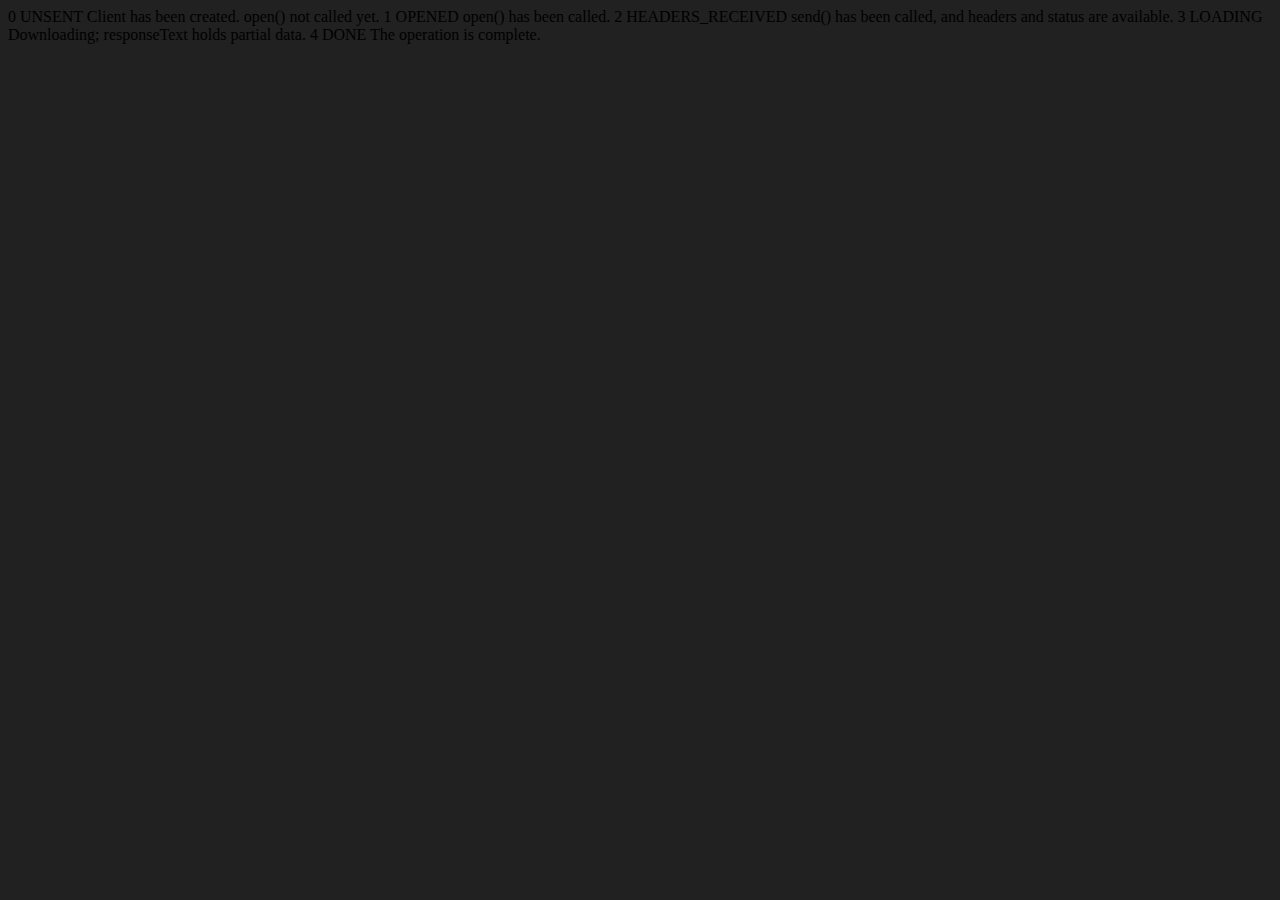
<file: Advance_JS/APIRequest.html>
<!DOCTYPE html>
<html lang="en">

<head>
    <meta charset="UTF-8">
    <meta name="viewport" content="width=device-width, initial-scale=1.0">
    <title>Document</title>
</head>

<body style="background-color: #212121;">
    0 UNSENT Client has been created. open() not called yet.
    1 OPENED open() has been called.
    2 HEADERS_RECEIVED send() has been called, and headers and status are available.
    3 LOADING Downloading; responseText holds partial data.
    4 DONE The operation is complete.
</body>
<script>
    const requestUrl = 'https://api.github.com/users/hiteshchoudhary'
    const xhr = new XMLHttpRequest();
    xhr.open('GET', requestUrl)
    xhr.onreadystatechange = function () {
        console.log(xhr.readyState);
        if (xhr.readyState === 4) {
            const data = JSON.parse(this.responseText)
            console.log(typeof data);
            console.log(data.followers);
        }
    }
    xhr.send();
</script>

</html>
</file>
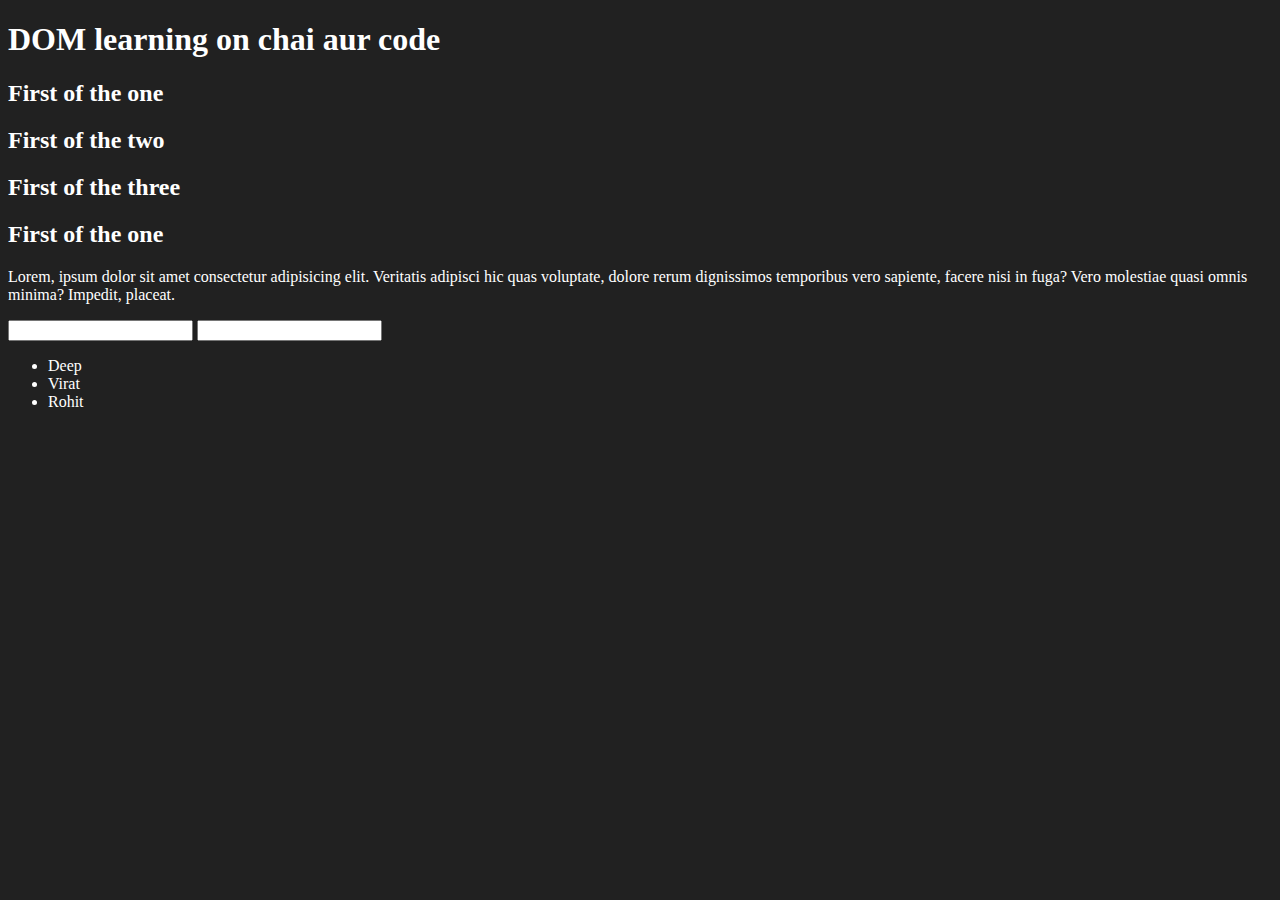
<file: dom/dom.html>
<!DOCTYPE html>
<html lang="en">

<head>
    <meta charset="UTF-8">
    <title>DOM Learning</title>
    <style>
        .bg-black {
            background-color: #212121;
            color: #fff;
        }
    </style>
</head>

<body class="bg-black">
    <div>
        <h1 id="title" class="heading">DOM learning on chai aur code <span style="display: none;">test text</span></h1>
        <h2>First of the one</h2>
        <h2>First of the two</h2>
        <h2>First of the three</h2>
        <h2>First of the one</h2>Lorem, ipsum dolor sit amet consectetur adipisicing elit. Veritatis adipisci hic quas
        voluptate, dolore rerum
        dignissimos temporibus vero sapiente, facere nisi in fuga? Vero molestiae quasi omnis minima? Impedit,
        placeat.</p>

        <input type="text">
        <input type="password">

        <ul>
            <li class="list-item">Deep</li>
            <li class="list-item">Virat</li>
            <li class="list-item">Rohit</li>

        </ul>
    </div>
</body>

</html>
</file>
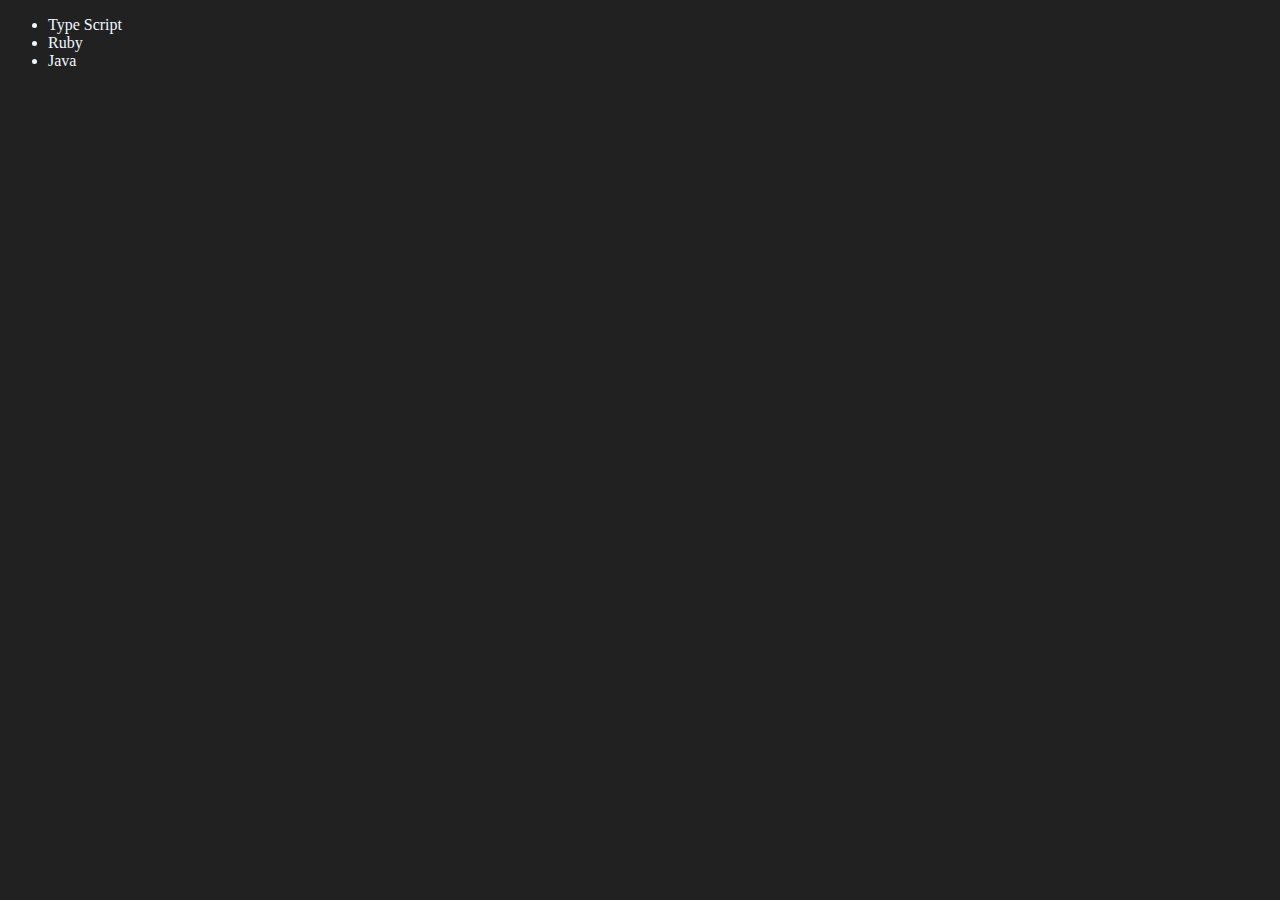
<file: dom/DOM_four.html>
<!DOCTYPE html>
<html lang="en">

<head>
    <meta charset="UTF-8">
    <meta name="viewport" content="width=device-width, initial-scale=1.0">
    <title>Deep | DOM Four</title>
</head>

<body style="background-color: #212121; color: aliceblue;">
    <ul class="language">
        <li>Java Script</li>
    </ul>
</body>
<script>
    function addLanguage(lanName) {
        const li = document.createElement('li')
        li.innerHTML = `${lanName}`
        document.querySelector('.language').appendChild(li)

    }
    addLanguage("Python")
    addLanguage("Java")


    function addopti(lanName) {
        const li = document.createElement('li')
        li.appendChild(document.createTextNode(lanName))
        document.querySelector('.language').appendChild(li)
    }
    addopti('golang')


    //Edit
    const seclang = document.querySelector("li:nth-child(2)")
    // console.log(seclang)
    //    seclang.innerHTML = "Ruby"
    const newli = document.createElement('li')
    newli.textContent = "Ruby"
    seclang.replaceWith(newli)


    // Edit
    const firstlang = document.querySelector("li:first-child")
    firstlang.outerHTML = '<li>Type Script</li>'

    // Remove
    const lastlang = document.querySelector('li:last-child')
    lastlang.remove()   
</script>

</html>
</file>
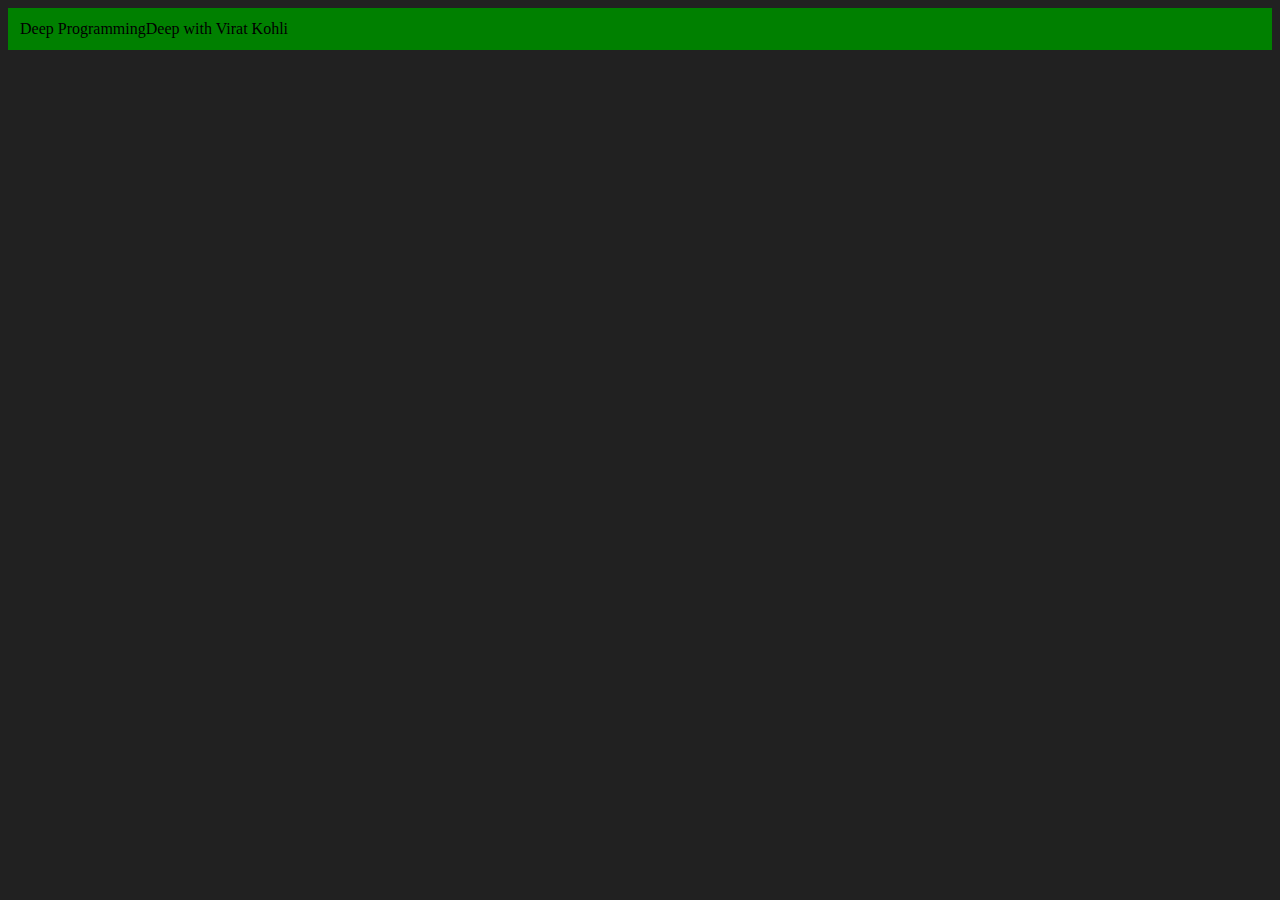
<file: dom/DOM_Three.html>
<!DOCTYPE html>
<html lang="en">
<head>
    <meta charset="UTF-8">
    <meta name="viewport" content="width=device-width, initial-scale=1.0">
    <title>DOM Three</title>
</head>
<body style="background-color: #212121;">
   
</body>
<script>
   const div = document.createElement('div')
   console.log(div)
   div.className = "main"
   div.id= Math.round(Math.random() * 10 + 1)
   div.setAttribute("title","generated title")
   div.style.backgroundColor = "green"
   div.style.padding = "12px"
   div.innerText = "Deep Programming"
   const addText = document.createTextNode("Deep with Virat Kohli")
   div.appendChild(addText)
   document.body.appendChild(div)
</script>
</html>
</file>
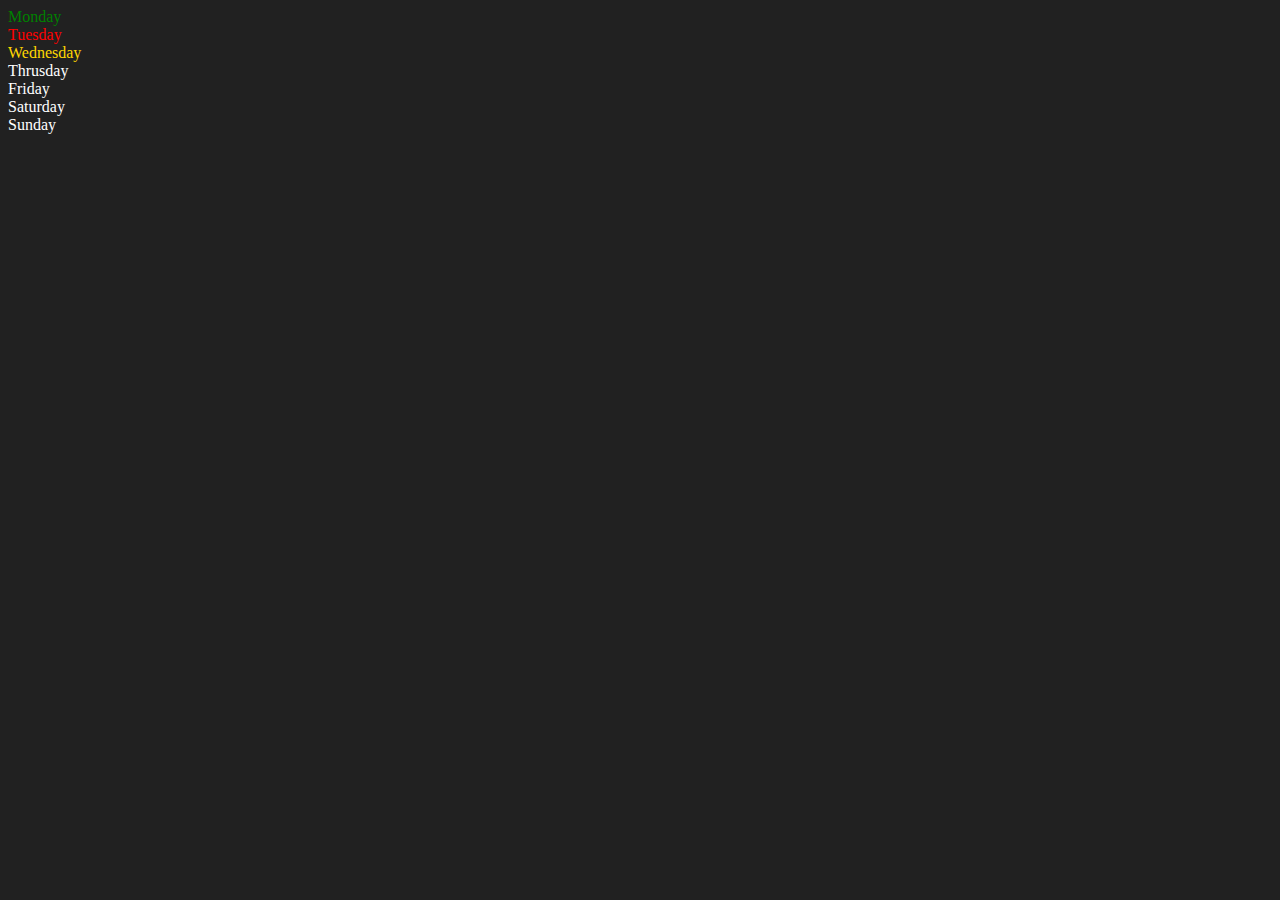
<file: dom/dum part two.html>
<!DOCTYPE html>
<html lang="en">
<head>
    <meta charset="UTF-8">
    <meta name="viewport" content="width=device-width, initial-scale=1.0">
    <title>DOM PART 2</title>
</head>
<body style="background-color: #212121;">
    <div class="parent" style="color: white;">
        <!-- this is day nodes -->
        <div class="day">Monday</div>
        <div class="day">Tuesday</div>
        <div class="day">Wednesday</div>
        <div class="day">Thrusday</div>
        <div class="day">Friday</div>
        <div class="day">Saturday</div>
        <div class="day">Sunday</div>
    </div>
    <script>
        const parent = document.querySelector('.parent')
        // console.log(parent)
        // console.log(parent.children)
        // console.log(parent.children[5])
        // console.log(parent.children[5].innerHTML)


        // for (let i = 0; i < parent.children.length; i++){
        //     console.log(parent.children[i].innerHTML)
        // }

        parent.children[1].style.color="red"
        parent.children[0].style.color="green"
        parent.children[2].style.color="gold"


        // console.log(parent.firstElementChild)
        // console.log(parent.lastElementChild)

        const dayone = document.querySelector('.day')
        // console.log(dayone)
        // console.log(dayone.parentElement)
        // console.log(dayone.nextElementSibling)

        console.log("NODES: ",parent.childNodes)
    </script>
</body>
</html>
</file>
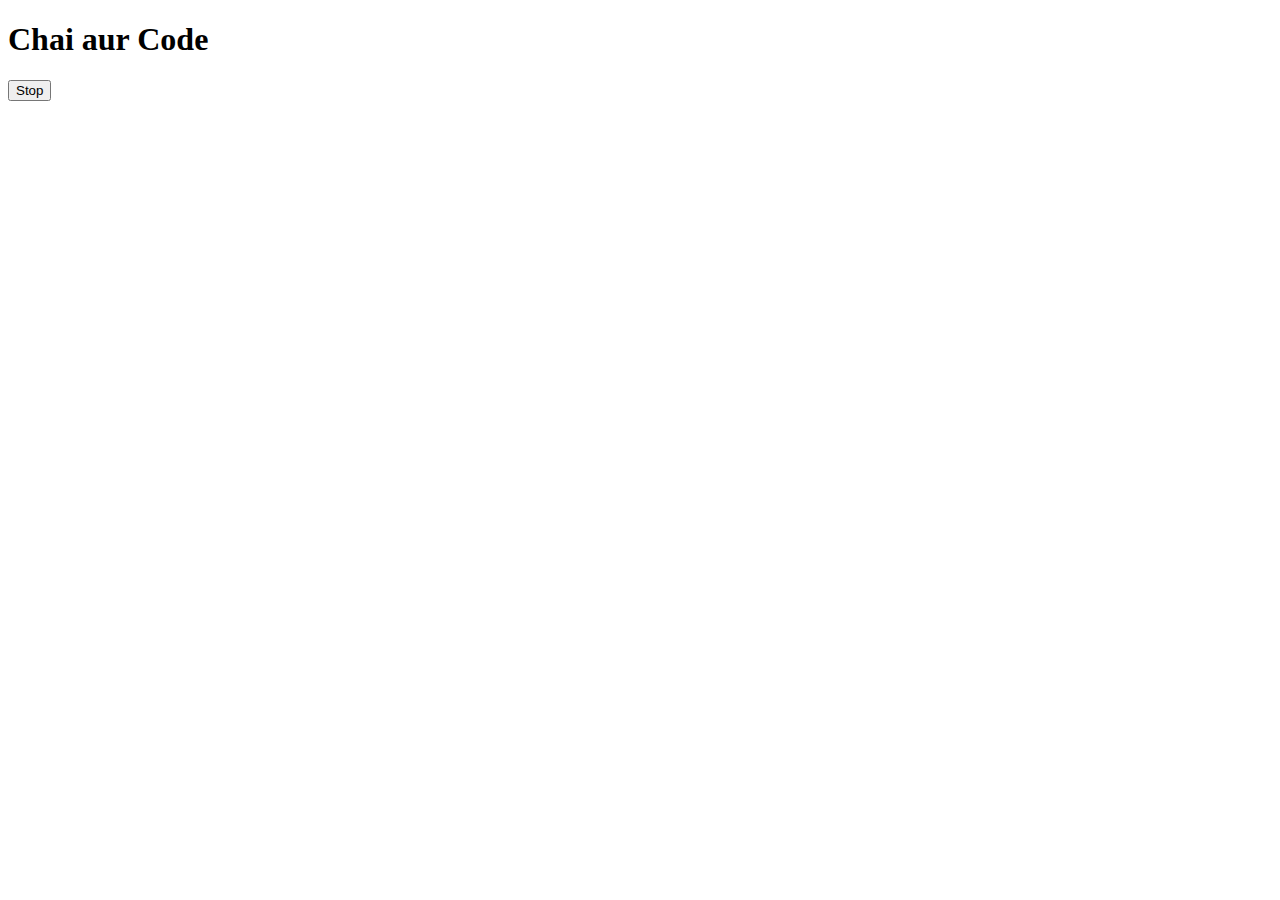
<file: Events/async.html>
<!DOCTYPE html>
<html lang="en">
<head>
    <meta charset="UTF-8">
    <meta name="viewport" content="width=device-width, initial-scale=1.0">
    <title>Document</title>
</head>
<body>
    <h1>Chai aur Code</h1>
    <button id="stop">Stop</button>
</body>
<script>
    const sayDeep = function(){
        console.log("Deep");
    }
    const changeTxt = function(){
        document.querySelector('h1').innerHTML = "Best js series"
    }
    // document.querySelector('h1').innerHTML = "Best js series"
    setTimeout(sayDeep, 2000)
    setTimeout(changeTxt, 2000)
    // setTimeout(function(){
    //     console.log("Hitesh")
    // },2000)
    const changeMe = setTimeout(changeTxt, 2000)
    document.querySelector('#stop').addEventListener('click', function(){
        clearTimeout(changeMe)
        console.log("Stopped")
    })
</script>
</html>
</file>
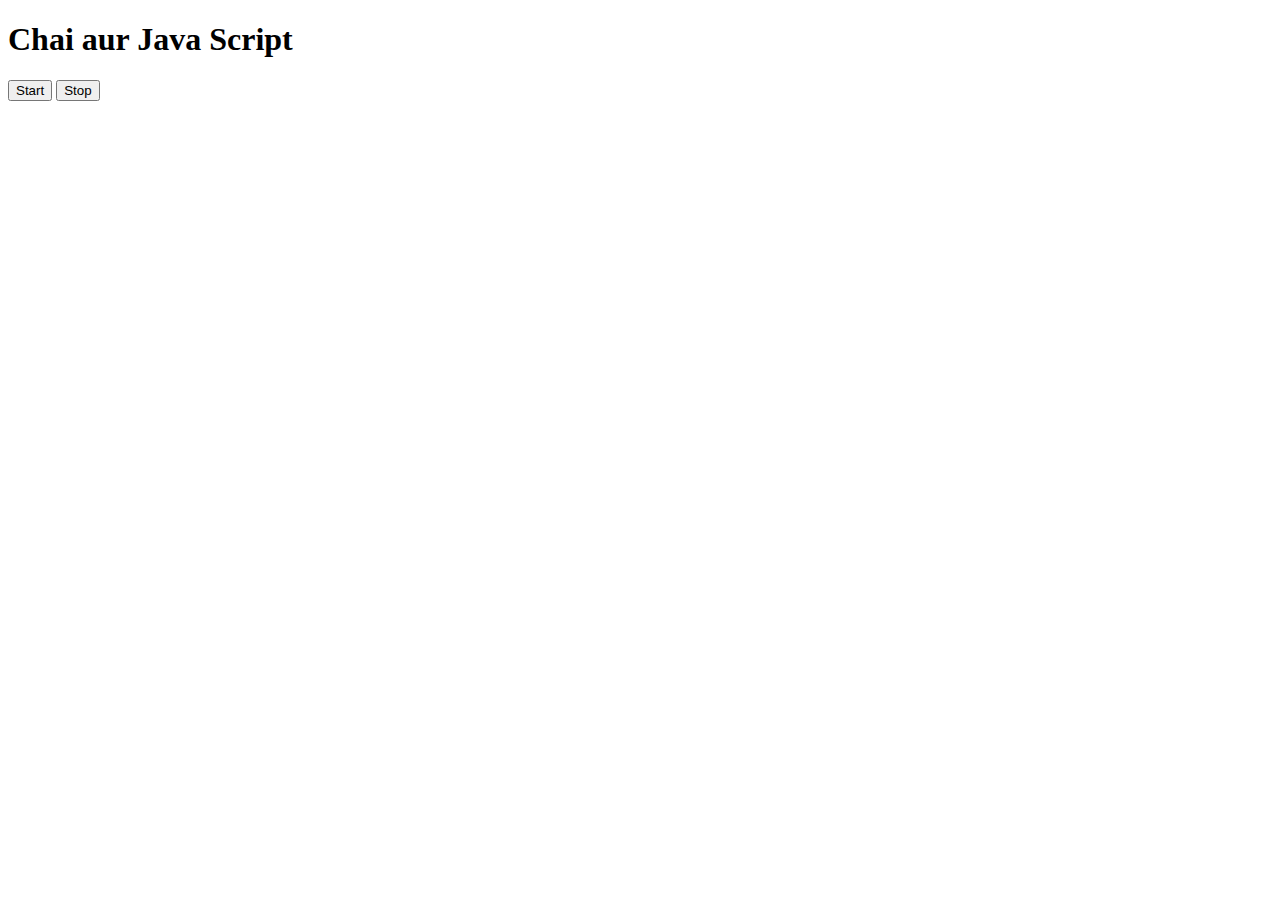
<file: Events/three.html>
<!DOCTYPE html>
<html lang="en">
<head>
    <meta charset="UTF-8">
    <meta name="viewport" content="width=device-width, initial-scale=1.0">
    <title>Document</title>
</head>
<body>
    <h1>Chai aur Java Script</h1>
    <button id="Start">Start</button>
    <button id="stop">Stop</button>
</body>
<script>
    const sayDate = function(str){
        console.log(str, Date.now())
    }
    const intervalid = setInterval(sayDate, 1000, "Deep")

    clearInterval(intervalid)
</script>
</html>
</file>
